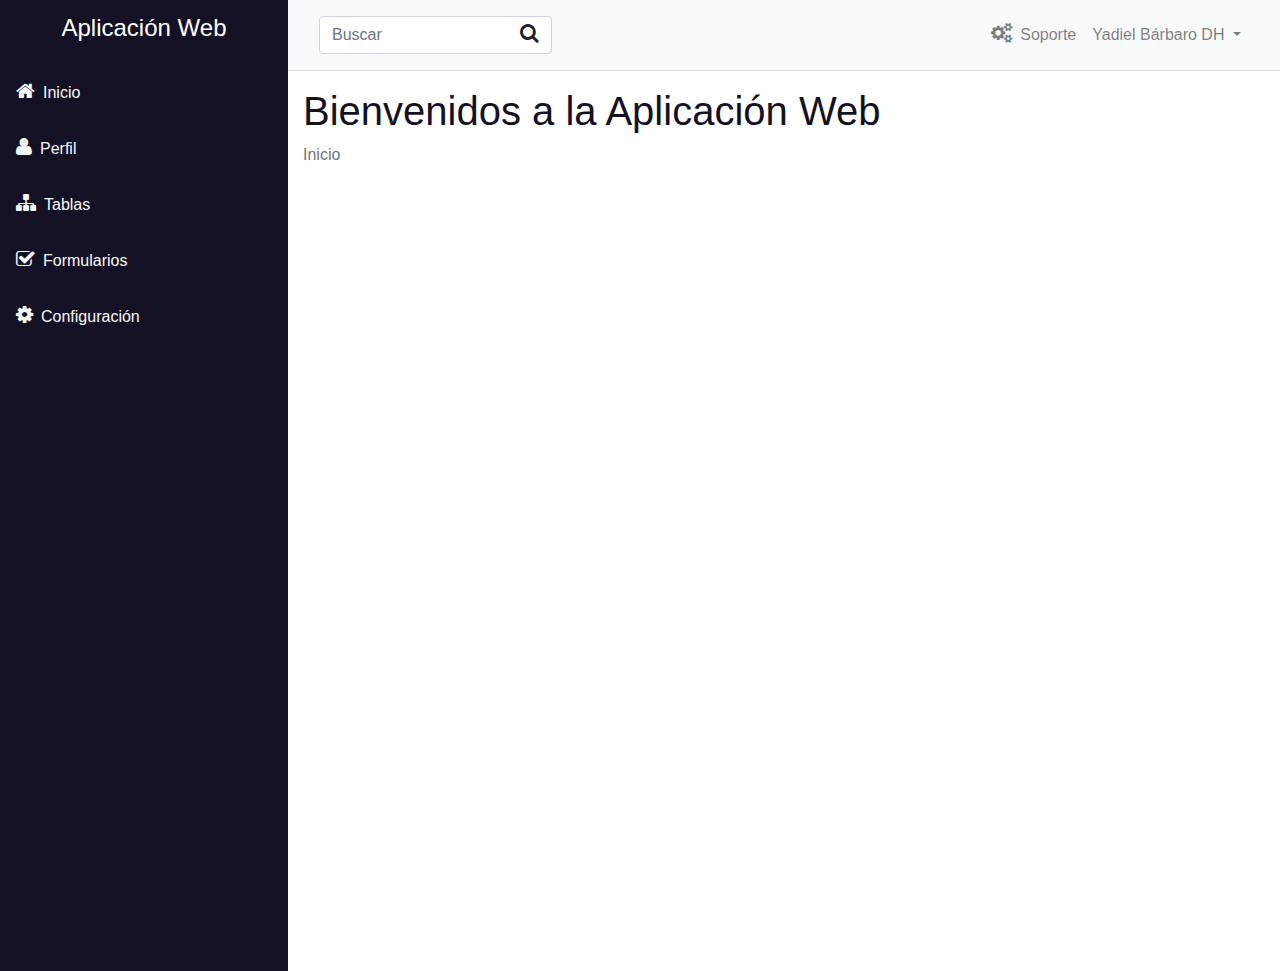
<file: index.html>
<!DOCTYPE html>
<html lang="es">

<head>
    <meta charset="UTF-8">
    <meta http-equiv="X-UA-Compatible" content="IE=edge">
    <meta name="viewport" content="width=device-width, initial-scale=1.0">
    <title>Aplicación Web | Inicio</title>

    <!-- Boostatrap CSS -->
    <link rel="stylesheet" href="assets/vendor/bootstrap-4.6.0/css/bootstrap.min.css">
    <!-- Fontawesome CSS -->
    <link rel="stylesheet" href="assets/vendor/font-awesome/css/font-awesome.min.css">
    <!-- CSS -->
    <link rel="stylesheet" href="assets/css/style.css">
</head>

<body>

    <div class="d-flex">
        <div id="sidebar-container" class="bg-primary">
            <div class="logo">
                <h4>Aplicación Web</h4>
            </div>
            <div class="menu">
                <ul class="menu-item">
                    <ol><a href="" class="d-block text-light p-3"><i class="fa fa-home mr-2 lead"
                                aria-hidden="true"></i>Inicio</a></ol>
                    <ol><a href="pages/perfil.html" class="d-block text-light p-3"><i class="fa fa-user mr-2 lead"
                                aria-hidden="true"></i>Perfil</a></ol>
                    <ol><a href="pages/tablas.html" class="d-block text-light p-3"><i class="fa fa-sitemap mr-2 lead"
                                aria-hidden="true"></i>Tablas</a></ol>
                    <ol><a href="pages/formularios.html" class="d-block text-light p-3"><i
                                class="fa fa-check-square-o mr-2 lead" aria-hidden="true"></i>Formularios</a></ol>
                    <ol><a href="pages/configuracion.html" class="d-block text-light p-3"><i class="fa fa-cog mr-2 lead"
                                aria-hidden="true"></i>Configuración</a></ol>
                </ul>

            </div>
        </div>

        <div class="w-100">
            <nav class="navbar navbar-expand-lg navbar-light bg-light border-bottom">
                <div class="container-fluid">
                    <button class="navbar-toggler" type="button" data-toggle="collapse"
                        data-target="#navbarSupportedContent" aria-controls="navbarSupportedContent"
                        aria-expanded="false" aria-label="Toggle navigation">
                        <span class="navbar-toggler-icon"></span>
                    </button>
                    <form class="form-inline position-relative my-2 d-inline-block">
                        <input class="form-control mr-sm-2" type="search" placeholder="Buscar" aria-label="Search">
                        <button class="btn btn-search position-absolute" type="submit"><i class="fa fa-search mr-2 lead"
                                aria-hidden="true"></i></a></button>
                    </form>

                    <div class="collapse navbar-collapse" id="navbarSupportedContent">
                        <ul class="navbar-nav ml-auto">
                            <li class="nav-item">
                                <a class="nav-link" href="#"><i class="fa fa-gears mr-2 lead"
                                        aria-hidden="true"></i>Soporte</a>
                            </li>
                            <li class="nav-item dropdown">
                                <a class="nav-link dropdown-toggle" href="#" id="navbarDropdown" role="button"
                                    data-toggle="dropdown" aria-haspopup="true" aria-expanded="false">

                                    Yadiel Bárbaro DH
                                </a>
                                <div class="dropdown-menu" aria-labelledby="navbarDropdown">
                                    <a class="dropdown-item" href="pages/perfil.html">Mi perfil</a>
                                    <a class="dropdown-item" href="pages/configuracion.html">Configuración</a>
                                    <div class="dropdown-divider"></div>
                                    <a class="dropdown-item" href="#">Cerrar sesión</a>
                                </div>
                            </li>
                        </ul>
                    </div>
                </div>
            </nav>
            <div id="contect">
                <section class="py-3">
                    <div class="container-fluid">
                        <div class="row">
                            <div class="col-lg-12">
                                <h1>Bienvenidos a la Aplicación Web</h1>
                                <p class="text-muted">Inicio</p>
                            </div>

                        </div>
                    </div>
                </section>


            </div>


        </div>
    </div>


    <!-- Jquery JS -->
    <script src="assets/vendor/jquery/jquery.min.js"></script>
    <!-- Boostatrap JS -->
    <script src="assets/vendor/bootstrap-4.6.0/js/bootstrap.bundle.min.js"></script>

</body>

</html>
</file>
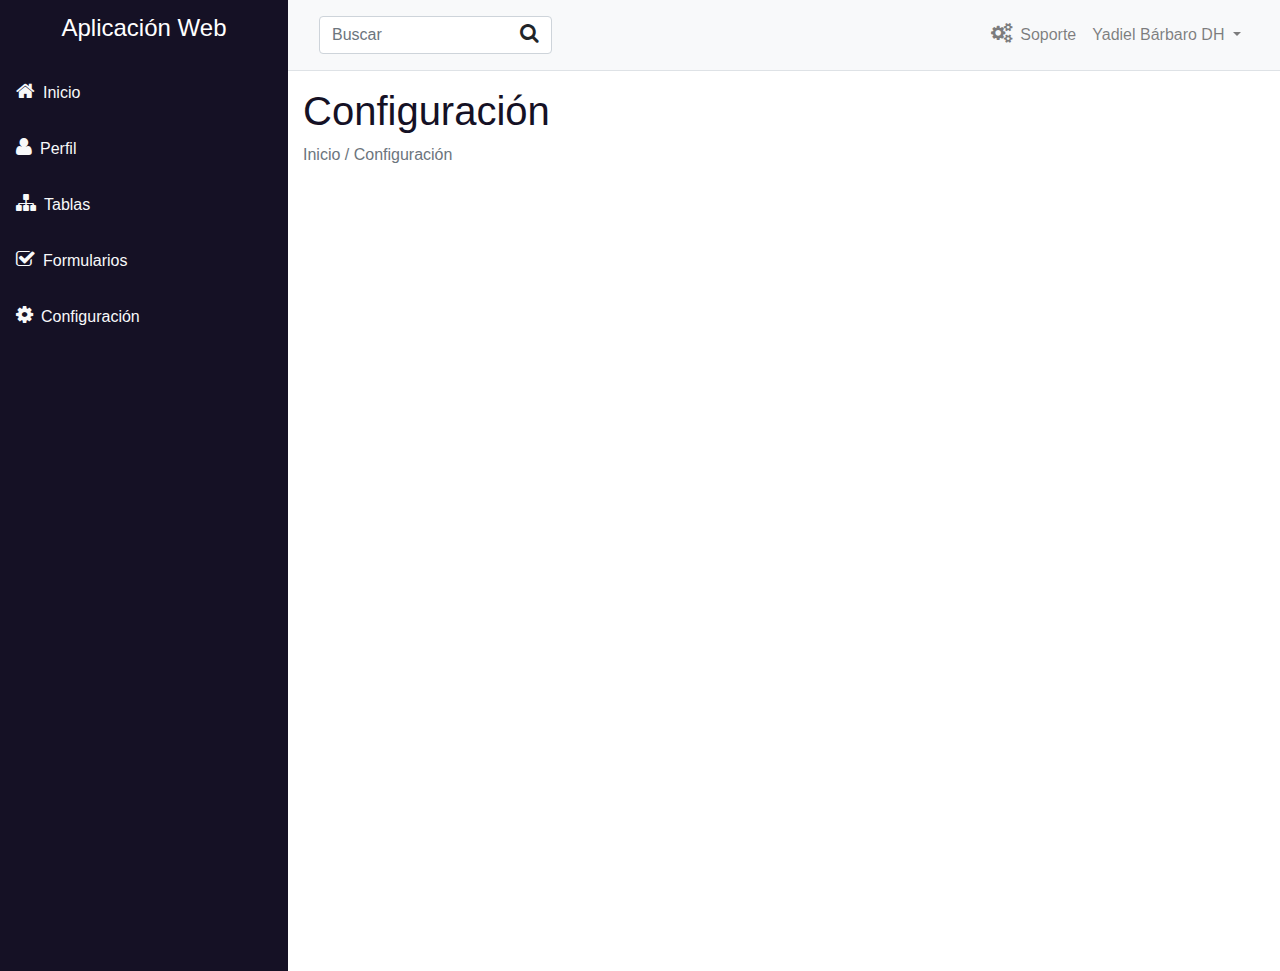
<file: pages/configuracion.html>
<!DOCTYPE html>
<html lang="es">

<head>
    <meta charset="UTF-8">
    <meta http-equiv="X-UA-Compatible" content="IE=edge">
    <meta name="viewport" content="width=device-width, initial-scale=1.0">
    <title>Aplicación Web | Configuración</title>

    <!-- Boostatrap CSS -->
    <link rel="stylesheet" href="../assets/vendor/bootstrap-4.6.0/css/bootstrap.min.css">
    <!-- Fontawesome CSS -->
    <link rel="stylesheet" href="../assets/vendor/font-awesome/css/font-awesome.min.css">
    <!-- CSS -->
    <link rel="stylesheet" href="../assets/css/style.css">
</head>

<body>

    <div class="d-flex">
        <div id="sidebar-container" class="bg-primary">
            <div class="logo">
                <h4>Aplicación Web</h4>
            </div>
            <div class="menu">
                <ul class="menu-item">
                    <ol><a href="../index.html" class="d-block text-light p-3"><i class="fa fa-home mr-2 lead"
                                aria-hidden="true"></i>Inicio</a></ol>
                    <ol><a href="perfil.html" class="d-block text-light p-3"><i class="fa fa-user mr-2 lead"
                                aria-hidden="true"></i>Perfil</a></ol>
                    <ol><a href="tablas.html" class="d-block text-light p-3"><i class="fa fa-sitemap mr-2 lead"
                                aria-hidden="true"></i>Tablas</a></ol>
                    <ol><a href="formularios.html" class="d-block text-light p-3"><i
                                class="fa fa-check-square-o mr-2 lead" aria-hidden="true"></i>Formularios</a></ol>
                    <ol><a href="" class="d-block text-light p-3"><i class="fa fa-cog mr-2 lead"
                                aria-hidden="true"></i>Configuración</a></ol>
                </ul>

            </div>
        </div>

        <div class="w-100">
            <nav class="navbar navbar-expand-lg navbar-light bg-light border-bottom">
                <div class="container-fluid">
                    <button class="navbar-toggler" type="button" data-toggle="collapse"
                        data-target="#navbarSupportedContent" aria-controls="navbarSupportedContent"
                        aria-expanded="false" aria-label="Toggle navigation">
                        <span class="navbar-toggler-icon"></span>
                    </button>
                    <form class="form-inline position-relative my-2 d-inline-block">
                        <input class="form-control mr-sm-2" type="search" placeholder="Buscar" aria-label="Search">
                        <button class="btn btn-search position-absolute" type="submit"><i class="fa fa-search mr-2 lead"
                                aria-hidden="true"></i></a></button>
                    </form>

                    <div class="collapse navbar-collapse" id="navbarSupportedContent">
                        <ul class="navbar-nav ml-auto">
                            <li class="nav-item">
                                <a class="nav-link" href="#"><i class="fa fa-gears mr-2 lead"
                                        aria-hidden="true"></i>Soporte</a>
                            </li>
                            <li class="nav-item dropdown">
                                <a class="nav-link dropdown-toggle" href="#" id="navbarDropdown" role="button"
                                    data-toggle="dropdown" aria-haspopup="true" aria-expanded="false">

                                    Yadiel Bárbaro DH
                                </a>
                                <div class="dropdown-menu" aria-labelledby="navbarDropdown">
                                    <a class="dropdown-item" href="perfil.html">Mi perfil</a>

                                    <div class="dropdown-divider"></div>
                                    <a class="dropdown-item" href="#">Cerrar sesión</a>
                                </div>
                            </li>
                        </ul>
                    </div>
                </div>
            </nav>
            <div id="contect">
                <section class="py-3">
                    <div class="container-fluid">
                        <div class="row">
                            <div class="col-lg-12">
                                <h1>Configuración</h1>
                                <p class="text-muted">Inicio / Configuración</p>
                            </div>

                        </div>
                    </div>
                </section>
            </div>
        </div>
    </div>


    <!-- Jquery JS -->
    <script src="../assets/vendor/jquery/jquery.min.js"></script>
    <!-- Boostatrap JS -->
    <script src="../assets/vendor/bootstrap-4.6.0/js/bootstrap.bundle.min.js"></script>

</body>

</html>
</file>
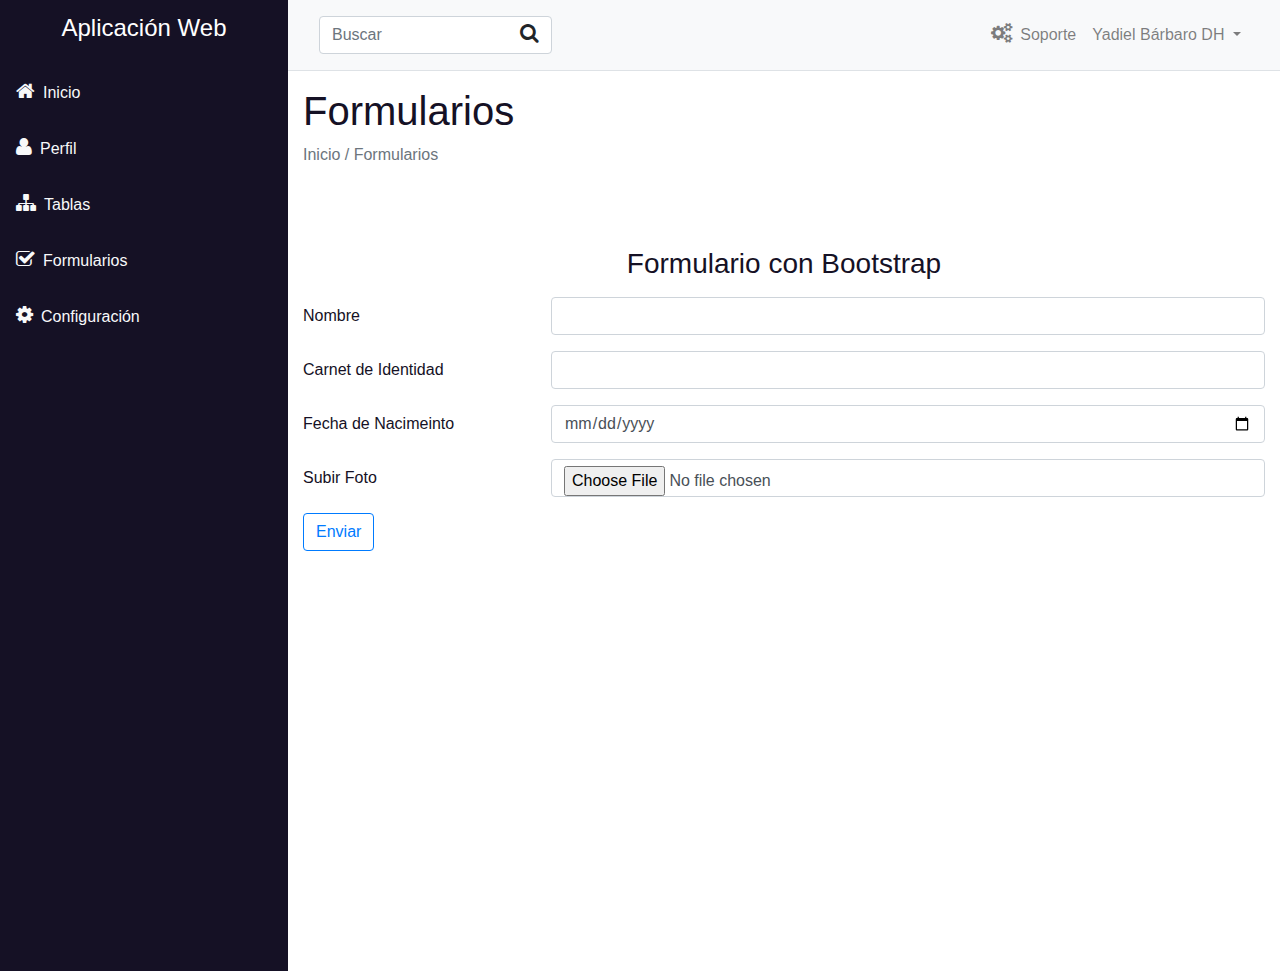
<file: pages/formularios.html>
<!DOCTYPE html>
<html lang="es">

<head>
    <meta charset="UTF-8">
    <meta http-equiv="X-UA-Compatible" content="IE=edge">
    <meta name="viewport" content="width=device-width, initial-scale=1.0">
    <title>Aplicación Web | Perfil</title>

    <!-- Boostatrap CSS -->
    <link rel="stylesheet" href="../assets/vendor/bootstrap-4.6.0/css/bootstrap.min.css">
    <!-- Fontawesome CSS -->
    <link rel="stylesheet" href="../assets/vendor/font-awesome/css/font-awesome.min.css">
    <!-- CSS -->
    <link rel="stylesheet" href="../assets/css/style.css">
</head>

<body>

    <div class="d-flex">
        <div id="sidebar-container" class="bg-primary">
            <div class="logo">
                <h4>Aplicación Web</h4>
            </div>
            <div class="menu">
                <ul class="menu-item">
                    <ol><a href="../index.html" class="d-block text-light p-3"><i class="fa fa-home mr-2 lead"
                                aria-hidden="true"></i>Inicio</a></ol>
                    <ol><a href="perfil.html" class="d-block text-light p-3"><i class="fa fa-user mr-2 lead"
                                aria-hidden="true"></i>Perfil</a></ol>
                    <ol><a href="tablas.html" class="d-block text-light p-3"><i class="fa fa-sitemap mr-2 lead"
                                aria-hidden="true"></i>Tablas</a></ol>
                    <ol><a href="" class="d-block text-light p-3"><i class="fa fa-check-square-o mr-2 lead"
                                aria-hidden="true"></i>Formularios</a></ol>
                    <ol><a href="configuracion.html" class="d-block text-light p-3"><i class="fa fa-cog mr-2 lead"
                                aria-hidden="true"></i>Configuración</a></ol>
                </ul>

            </div>
        </div>

        <div class="w-100">
            <nav class="navbar navbar-expand-lg navbar-light bg-light border-bottom">
                <div class="container-fluid">
                    <button class="navbar-toggler" type="button" data-toggle="collapse"
                        data-target="#navbarSupportedContent" aria-controls="navbarSupportedContent"
                        aria-expanded="false" aria-label="Toggle navigation">
                        <span class="navbar-toggler-icon"></span>
                    </button>
                    <form class="form-inline position-relative my-2 d-inline-block">
                        <input class="form-control mr-sm-2" type="search" placeholder="Buscar" aria-label="Search">
                        <button class="btn btn-search position-absolute" type="submit"><i class="fa fa-search mr-2 lead"
                                aria-hidden="true"></i></a></button>
                    </form>

                    <div class="collapse navbar-collapse" id="navbarSupportedContent">
                        <ul class="navbar-nav ml-auto">
                            <li class="nav-item">
                                <a class="nav-link" href="#"><i class="fa fa-gears mr-2 lead"
                                        aria-hidden="true"></i>Soporte</a>
                            </li>
                            <li class="nav-item dropdown">
                                <a class="nav-link dropdown-toggle" href="#" id="navbarDropdown" role="button"
                                    data-toggle="dropdown" aria-haspopup="true" aria-expanded="false">

                                    Yadiel Bárbaro DH
                                </a>
                                <div class="dropdown-menu" aria-labelledby="navbarDropdown">
                                    <a class="dropdown-item" href="perfil.html">Perfil</a>
                                    <a class="dropdown-item" href="configuracion.html">Configuración</a>
                                    <div class="dropdown-divider"></div>
                                    <a class="dropdown-item" href="#">Cerrar sesión</a>
                                </div>
                            </li>
                        </ul>
                    </div>
                </div>
            </nav>
            <div id="contect">
                <section class="py-3">
                    <div class="container-fluid">
                        <div class="row">
                            <div class="col-lg-12">
                                <h1>Formularios</h1>
                                <p class="text-muted">Inicio / Formularios</p>
                            </div>

                        </div>
                    </div>
                </section>
                <section>
                    <div class="container mt-5">
                        <h3 class="text-center mb-3">Formulario con Bootstrap</h3>
                        <form>
                            <div class="form-group row">
                                <label class="col-sm-3 col-form-label">Nombre</label>
                                <div class="col-sm-9">
                                    <input type="text" class="form-control" id="nombre" required>
                                </div>
                            </div>
                            <div class="form-group row">
                                <label class="col-sm-3 col-form-label">Carnet de Identidad</label>
                                <div class="col-sm-9">
                                    <input type="text" class="form-control" id="carnet" pattern="[0-9]{11}"
                                        title="Debe poner 11 dígitos" required>
                                </div>
                            </div>

                            <div class="form-group row">
                                <label class="col-sm-3 col-form-label">Fecha de Nacimeinto</label>
                                <div class="col-sm-9">
                                    <input type="date" class="form-control" id="fecha" min="1950-01-01" max="2021-04-14"
                                        required>
                                </div>
                            </div>
                            <div class="form-group row">
                                <label class="col-sm-3 col-form-label">Subir Foto</label>
                                <div class="col-sm-9">
                                    <input type="file" class="form-control" id="archivo" required>
                                </div>
                            </div>

                            <div class="form-group row">
                                <div class="col-sm-10">
                                    <button type="submit" class="btn btn-outline-primary ">Enviar</button>
                                </div>
                            </div>
                        </form>
                    </div>
                </section>
            </div>

        </div>
    </div>


    <!-- Jquery JS -->
    <script src="../assets/vendor/jquery/jquery.min.js"></script>
    <!-- Boostatrap JS -->
    <script src="../assets/vendor/bootstrap-4.6.0/js/bootstrap.bundle.min.js"></script>

</body>

</html>
</file>
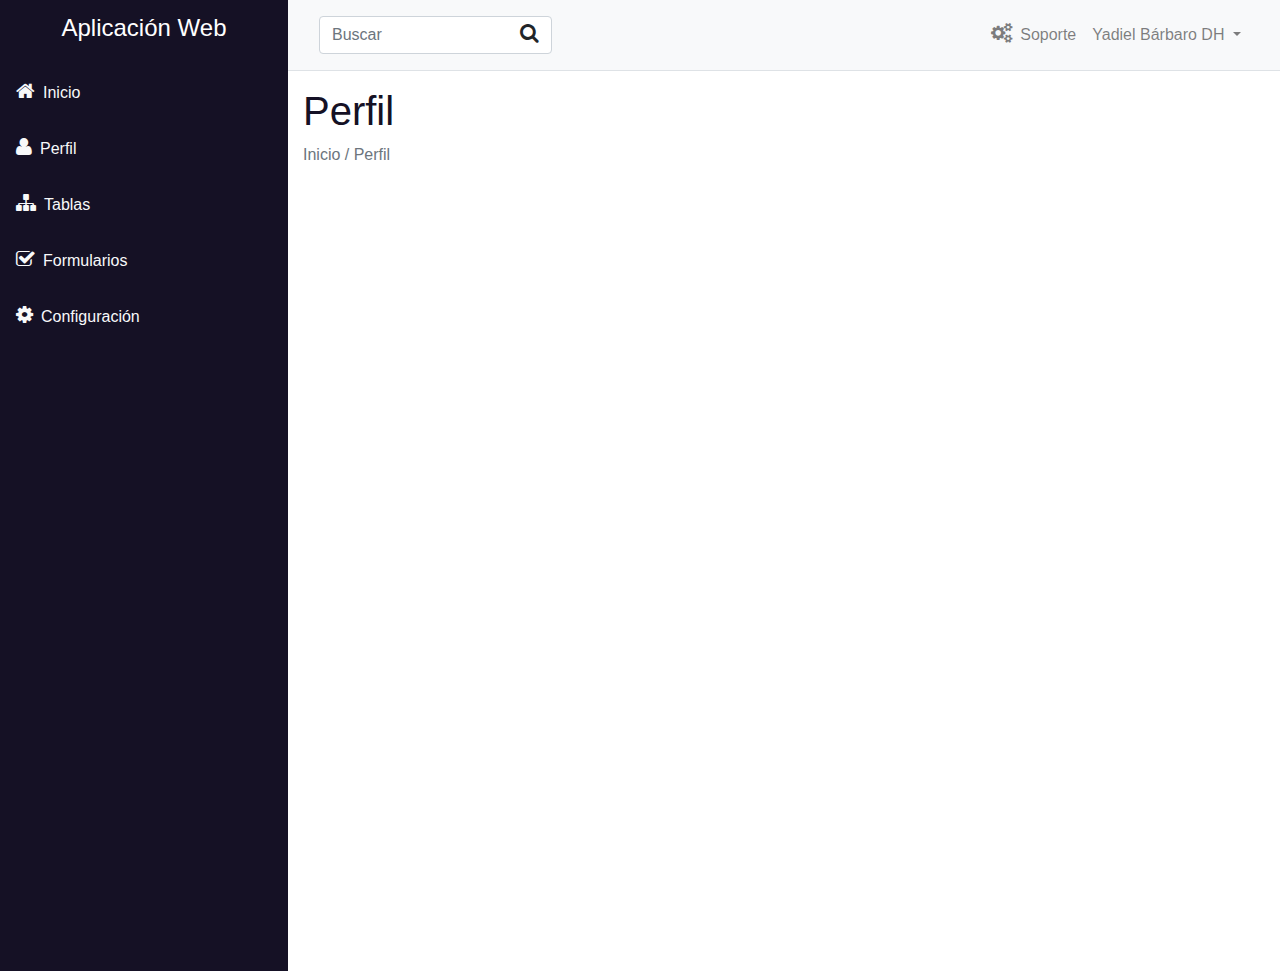
<file: pages/perfil.html>
<!DOCTYPE html>
<html lang="es">

<head>
    <meta charset="UTF-8">
    <meta http-equiv="X-UA-Compatible" content="IE=edge">
    <meta name="viewport" content="width=device-width, initial-scale=1.0">
    <title>Aplicación Web | Usuarios</title>

    <!-- Boostatrap CSS -->
    <link rel="stylesheet" href="../assets/vendor/bootstrap-4.6.0/css/bootstrap.min.css">
    <!-- Fontawesome CSS -->
    <link rel="stylesheet" href="../assets/vendor/font-awesome/css/font-awesome.min.css">
    <!-- CSS -->
    <link rel="stylesheet" href="../assets/css/style.css">
</head>

<body>

    <div class="d-flex">
        <div id="sidebar-container" class="bg-primary">
            <div class="logo">
                <h4>Aplicación Web</h4>
            </div>
            <div class="menu">
                <ul class="menu-item">
                    <ol><a href="../index.html" class="d-block text-light p-3"><i class="fa fa-home mr-2 lead"
                                aria-hidden="true"></i>Inicio</a></ol>
                    <ol><a href="" class="d-block text-light p-3"><i class="fa fa-user mr-2 lead"
                                aria-hidden="true"></i>Perfil</a></ol>
                    <ol><a href="tablas.html" class="d-block text-light p-3"><i class="fa fa-sitemap mr-2 lead"
                                aria-hidden="true"></i>Tablas</a></ol>
                    <ol><a href="formularios.html" class="d-block text-light p-3"><i
                                class="fa fa-check-square-o mr-2 lead" aria-hidden="true"></i>Formularios</a></ol>
                    <ol><a href="configuracion.html" class="d-block text-light p-3"><i class="fa fa-cog mr-2 lead"
                                aria-hidden="true"></i>Configuración</a></ol>
                </ul>

            </div>
        </div>

        <div class="w-100">
            <nav class="navbar navbar-expand-lg navbar-light bg-light border-bottom">
                <div class="container-fluid">
                    <button class="navbar-toggler" type="button" data-toggle="collapse"
                        data-target="#navbarSupportedContent" aria-controls="navbarSupportedContent"
                        aria-expanded="false" aria-label="Toggle navigation">
                        <span class="navbar-toggler-icon"></span>
                    </button>
                    <form class="form-inline position-relative my-2 d-inline-block">
                        <input class="form-control mr-sm-2" type="search" placeholder="Buscar" aria-label="Search">
                        <button class="btn btn-search position-absolute" type="submit"><i class="fa fa-search mr-2 lead"
                                aria-hidden="true"></i></a></button>
                    </form>

                    <div class="collapse navbar-collapse" id="navbarSupportedContent">
                        <ul class="navbar-nav ml-auto">
                            <li class="nav-item">
                                <a class="nav-link" href="#"><i class="fa fa-gears mr-2 lead"
                                        aria-hidden="true"></i>Soporte</a>
                            </li>
                            <li class="nav-item dropdown">
                                <a class="nav-link dropdown-toggle" href="#" id="navbarDropdown" role="button"
                                    data-toggle="dropdown" aria-haspopup="true" aria-expanded="false">

                                    Yadiel Bárbaro DH
                                </a>
                                <div class="dropdown-menu" aria-labelledby="navbarDropdown">

                                    <a class="dropdown-item" href="configuracion.html">Configuración</a>
                                    <div class="dropdown-divider"></div>
                                    <a class="dropdown-item" href="#">Cerrar sesión</a>
                                </div>
                            </li>
                        </ul>
                    </div>
                </div>
            </nav>
            <div id="contect">
                <section class="py-3">
                    <div class="container-fluid">
                        <div class="row">
                            <div class="col-lg-12">
                                <h1>Perfil</h1>
                                <p class="text-muted">Inicio / Perfil</p>
                            </div>

                        </div>
                    </div>
                </section>
            </div>
        </div>
    </div>


    <!-- Jquery JS -->
    <script src="../assets/vendor/jquery/jquery.min.js"></script>
    <!-- Boostatrap JS -->
    <script src="../assets/vendor/bootstrap-4.6.0/js/bootstrap.bundle.min.js"></script>

</body>

</html>
</file>
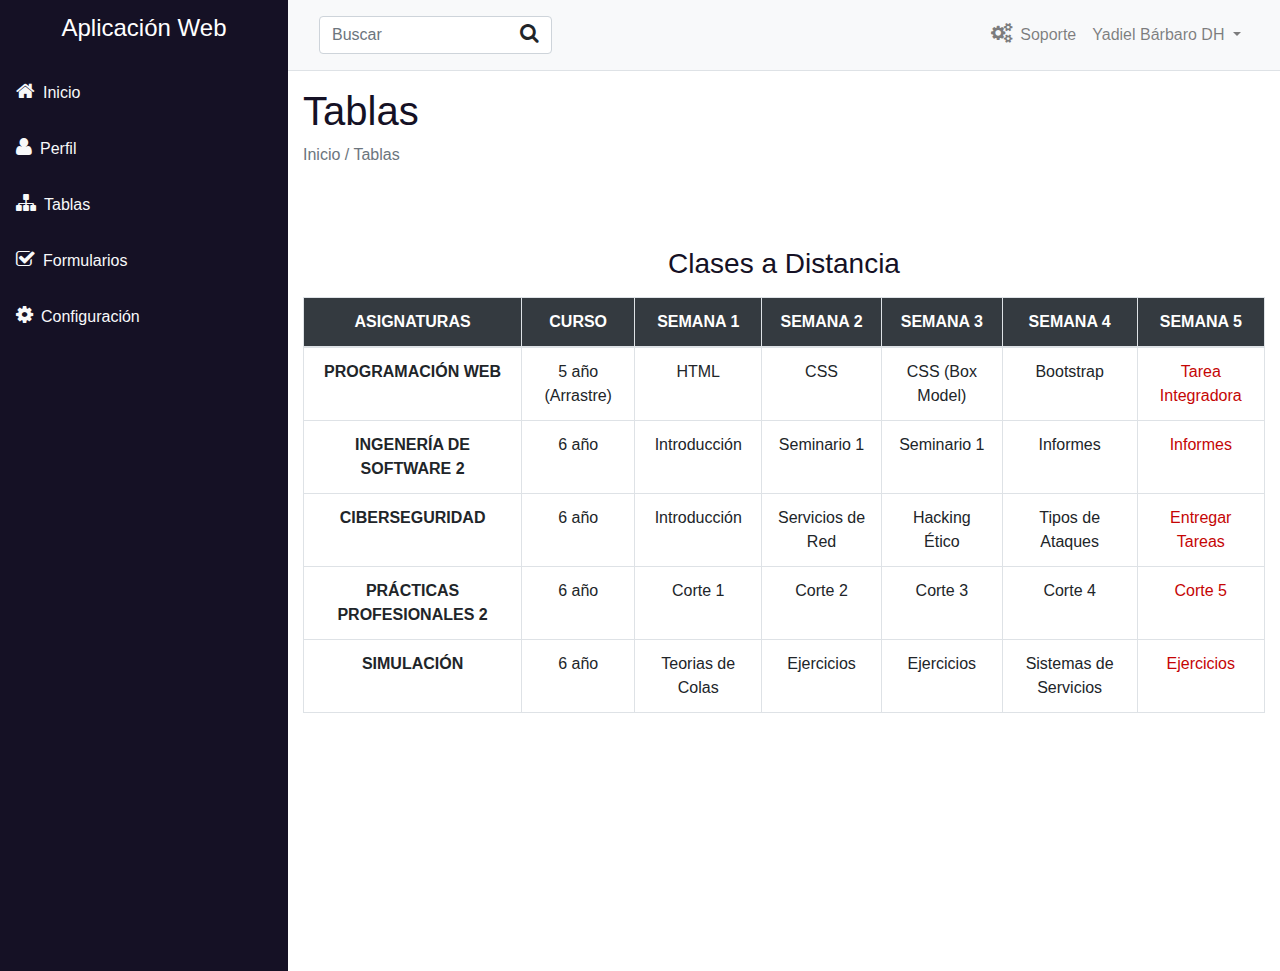
<file: pages/tablas.html>
<!DOCTYPE html>
<html lang="es">

<head>
    <meta charset="UTF-8">
    <meta http-equiv="X-UA-Compatible" content="IE=edge">
    <meta name="viewport" content="width=device-width, initial-scale=1.0">
    <title>Aplicación Web | Estadísticas</title>

    <!-- Boostatrap CSS -->
    <link rel="stylesheet" href="../assets/vendor/bootstrap-4.6.0/css/bootstrap.min.css">
    <!-- Fontawesome CSS -->
    <link rel="stylesheet" href="../assets/vendor/font-awesome/css/font-awesome.min.css">
    <!-- CSS -->
    <link rel="stylesheet" href="../assets/css/style.css">
</head>

<body>

    <div class="d-flex">
        <div id="sidebar-container" class="bg-primary">
            <div class="logo">
                <h4>Aplicación Web</h4>
            </div>
            <div class="menu">
                <ul class="menu-item">
                    <ol><a href="../index.html" class="d-block text-light p-3"><i class="fa fa-home mr-2 lead"
                                aria-hidden="true"></i>Inicio</a></ol>
                    <ol><a href="perfil.html" class="d-block text-light p-3"><i class="fa fa-user mr-2 lead"
                                aria-hidden="true"></i>Perfil</a></ol>
                    <ol><a href="" class="d-block text-light p-3"><i class="fa fa-sitemap mr-2 lead"
                                aria-hidden="true"></i>Tablas</a></ol>
                    <ol><a href="formularios.html" class="d-block text-light p-3"><i
                                class="fa fa-check-square-o mr-2 lead" aria-hidden="true"></i>Formularios</a></ol>
                    <ol><a href="configuracion.html" class="d-block text-light p-3"><i class="fa fa-cog mr-2 lead"
                                aria-hidden="true"></i>Configuración</a></ol>
                </ul>

            </div>
        </div>

        <div class="w-100">
            <nav class="navbar navbar-expand-lg navbar-light bg-light border-bottom">
                <div class="container-fluid">
                    <button class="navbar-toggler" type="button" data-toggle="collapse"
                        data-target="#navbarSupportedContent" aria-controls="navbarSupportedContent"
                        aria-expanded="false" aria-label="Toggle navigation">
                        <span class="navbar-toggler-icon"></span>
                    </button>
                    <form class="form-inline position-relative my-2 d-inline-block">
                        <input class="form-control mr-sm-2" type="search" placeholder="Buscar" aria-label="Search">
                        <button class="btn btn-search position-absolute" type="submit"><i class="fa fa-search mr-2 lead"
                                aria-hidden="true"></i></a></button>
                    </form>

                    <div class="collapse navbar-collapse" id="navbarSupportedContent">
                        <ul class="navbar-nav ml-auto">
                            <li class="nav-item">
                                <a class="nav-link" href="#"><i class="fa fa-gears mr-2 lead"
                                        aria-hidden="true"></i>Soporte</a>
                            </li>
                            <li class="nav-item dropdown">
                                <a class="nav-link dropdown-toggle" href="#" id="navbarDropdown" role="button"
                                    data-toggle="dropdown" aria-haspopup="true" aria-expanded="false">

                                    Yadiel Bárbaro DH
                                </a>
                                <div class="dropdown-menu" aria-labelledby="navbarDropdown">
                                    <a class="dropdown-item" href="perfil.html">Mi perfil</a>
                                    <a class="dropdown-item" href="configuracion.html">Configuración</a>
                                    <div class="dropdown-divider"></div>
                                    <a class="dropdown-item" href="#">Cerrar sesión</a>
                                </div>
                            </li>
                        </ul>
                    </div>
                </div>
            </nav>
            <div id="contect">
                <section class="py-3">
                    <div class="container-fluid">
                        <div class="row">
                            <div class="col-lg-12">
                                <h1>Tablas</h1>
                                <p class="text-muted">Inicio / Tablas</p>
                            </div>

                        </div>
                    </div>
                </section>
                <div class="container mt-5">
                    <h3 class="text-center mb-3">Clases a Distancia</h3>
                    <div class="table-responsive">
                        <table class="table table-bordered table-hover">
                            <thead>
                                <tr class="bg-dark text-white">
                                    <th scope="col">Asignaturas</th>
                                    <th scope="col">Curso</th>
                                    <th scope="col">Semana 1</th>
                                    <th scope="col">Semana 2</th>
                                    <th scope="col">Semana 3</th>
                                    <th scope="col">Semana 4</th>
                                    <th scope="col">Semana 5</th>
                                </tr>
                            </thead>
                            <tbody>
                                <tr>
                                    <th scope="row">Programación Web</th>
                                    <td>5 año (Arrastre)</td>
                                    <td>HTML</td>
                                    <td>CSS</td>
                                    <td>CSS (Box Model)</td>
                                    <td>Bootstrap</td>
                                    <td>Tarea Integradora</td>
                                </tr>
                                <tr>
                                    <th scope="row">Ingenería de Software 2</th>
                                    <td>6 año</td>
                                    <td>Introducción</td>
                                    <td>Seminario 1</td>
                                    <td>Seminario 1</td>
                                    <td>Informes</td>
                                    <td>Informes</td>
                                </tr>
                                <tr>
                                    <th scope="row">Ciberseguridad</th>
                                    <td>6 año</td>
                                    <td>Introducción</td>
                                    <td>Servicios de Red</td>
                                    <td>Hacking Ético</td>
                                    <td>Tipos de Ataques</td>
                                    <td>Entregar Tareas</td>
                                </tr>
                                <tr>
                                    <th scope="row">Prácticas Profesionales 2</th>
                                    <td>6 año</td>
                                    <td>Corte 1</td>
                                    <td>Corte 2</td>
                                    <td>Corte 3</td>
                                    <td>Corte 4</td>
                                    <td>Corte 5</td>
                                </tr>
                                <tr>
                                    <th scope="row">Simulación</th>
                                    <td>6 año</td>
                                    <td>Teorias de Colas</td>
                                    <td>Ejercicios</td>
                                    <td>Ejercicios</td>
                                    <td>Sistemas de Servicios</td>
                                    <td>Ejercicios</td>
                                </tr>
                            </tbody>
                        </table>
                    </div>
                </div>
            </div>
        </div>
    </div>


    <!-- Jquery JS -->
    <script src="../assets/vendor/jquery/jquery.min.js"></script>
    <!-- Boostatrap JS -->
    <script src="../assets/vendor/bootstrap-4.6.0/js/bootstrap.bundle.min.js"></script>

</body>

</html>
</file>
<file: assets/css/style.css>
body {
    overflow: hidden;
    font-family: 'Lucida Sans', 'Lucida Sans Regular', 'Lucida Grande', 'Lucida Sans Unicode', Geneva, Verdana, sans-serif;
    font-weight: 300;
    color: #151125;
    ;
}

.bg-primary {
    background-color: #151125 !important;
}

.btn-outline-primary:hover {
    background-color: #151125 !important;
}


h4 {
    text-align: center;
    color: #ffffff;
}

a:hover {
    text-decoration: none;
}

ul, ol {
    padding-left: 0;
}

#sidebar-container {
    min-height: 100vh;
}

#sidebar-container .logo {
    padding: .875rem 1.25rem;
}

#sidebar-container .menu {
    width: 18rem;
}

.btn-search {
    right: 0;
}

.avatar {
    max-width: 35px;
}

#contect {
    overflow-y: auto;
    height: 100vh;
    padding-bottom: 5rem;
}

/* h3 {
    text-transform: uppercase;
} */

td:nth-child(7) {
    
    color: #c50505;
}
    

th {
    text-transform: uppercase;
    
}

table {
    border: 2px solid grey;
        border-collapse: collapse;
        text-align: center;
        margin-left: auto;
        margin-right: auto;
}
</file>
